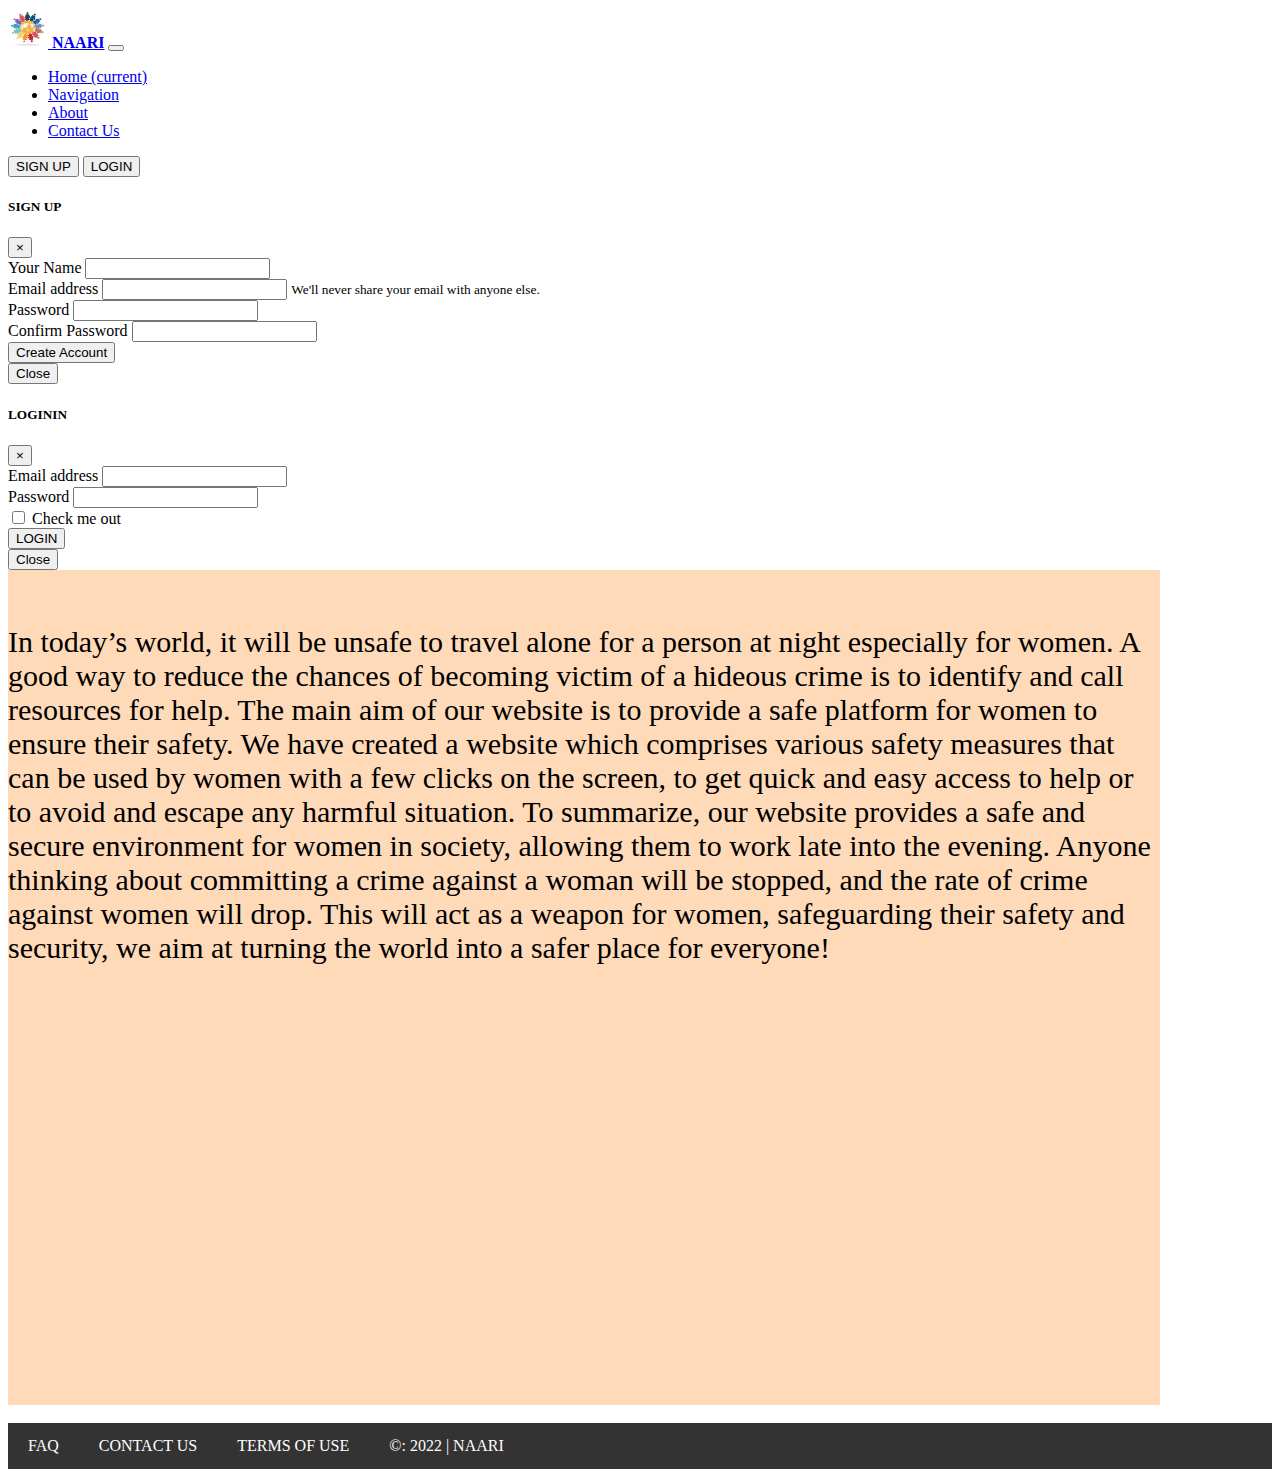
<file: idtuw hackathon/aboutus.html>
<!DOCTYPE html>
<html lang="en">
<head>
    <meta charset="UTF-8">
    <meta http-equiv="X-UA-Compatible" content="IE=edge">
    <meta name="viewport" content="width=device-width, initial-scale=1.0">
    <link
    rel="stylesheet"
    href="https://cdn.jsdelivr.net/npm/bootstrap@4.6.2/dist/css/bootstrap.min.css"
    integrity="sha384-xOolHFLEh07PJGoPkLv1IbcEPTNtaed2xpHsD9ESMhqIYd0nLMwNLD69Npy4HI+N"
    crossorigin="anonymous"
  />

  <link rel="apple-touch-icon" sizes="180x180" href="favicon_io/apple-touch-icon.png" />
  <link rel="icon" type="image/png" sizes="32x32" href="favicon_io/favicon-32x32.png" />
  <link rel="icon" type="image/png" sizes="16x16" href="favicon_io/favicon-16x16.png" />
  <link rel="manifest" href="/site.webmanifest" />
    <!-- <link rel="stylesheet" href="style.css"> -->
    <style>
        footer{
    background-color: #333;
    overflow: hidden;
    }

    

footer a{
    display: block;
    color: white;
    text-decoration: none;
    padding: 14px 20px;
    float: left;
}

    </style>
    <title>Document</title>
</head>
<body>


    <div class="maincontainer">
        <!-- NAV BAR -->
        <nav class="navbar navbar-expand-lg navbar-light bg-transparent" class="py-8" >
    
          <a class="navbar-brand" href="#">
            <img src="photo.jpeg" width="40" height="40" alt="">
          </a>
            
                
              
            <a class="navbar-brand" href="#"><b>NAARI</b></a>
            <button
              class="navbar-toggler"
              type="button"
              data-toggle="collapse"
              data-target="#navbarSupportedContent"
              aria-controls="navbarSupportedContent"
              aria-expanded="false"
              aria-label="Toggle navigation"
            >
              <span class="navbar-toggler-icon"></span>
            </button>
      
            <div class="collapse navbar-collapse" id="navbarSupportedContent">
              <ul class="navbar-nav mr-auto">
                <li class="nav-item active">
                  <a class="nav-link" href="#"
                    >Home <span class="sr-only">(current)</span></a
                  >
                </li>
    
                <li class="nav-item">
                  <a class="nav-link" href="map.html">Navigation</a>
                </li>
                <li class="nav-item">
                  <a class="nav-link" href="aboutus.html">About</a>
                </li>
                
                <li class="nav-item">
                  <a class="nav-link" href="contactus.html">Contact Us</a>
                </li>
    
                
                
              </ul>
              
              <div class="mx-2">
                <button type="button" class="btn btn-success" data-toggle="modal" data-target="#signupmodal">SIGN UP</button>
                <button type="button" class="btn btn-success" data-toggle="modal" data-target="#loginmodal">LOGIN</button>
              </div>
              
            </div>
          </nav>
    
    
    
          <!--MODAL FOR SIGNUP-->
    <!-- Modal -->
    <div class="modal fade" id="signupmodal" tabindex="-1" aria-labelledby="signupmodal" aria-hidden="true" >
      <div class="modal-dialog">
        <div class="modal-content">
          <div class="modal-header">
            <h5 class="modal-title" id="signupmodal">SIGN UP</h5>
            <button type="button" class="close" data-dismiss="modal" aria-label="Close">
              <span aria-hidden="true">&times;</span>
            </button>
          </div>
          <div class="modal-body">
            <form>
    
              <div class="form-group">
                <label for="exampleInputName1">Your Name</label>
                <input type="text" class="form-control" id="exampleInputName1" aria-describedby="textHelp">
                
              </div>
    
    
    
    
              <div class="form-group">
                <label for="exampleInputEmail1">Email address</label>
                <input type="email" class="form-control" id="exampleInputEmail1" aria-describedby="emailHelp">
                <small id="emailHelp" class="form-text text-muted">We'll never share your email with anyone else.</small>
              </div>
              <div class="form-group">
                <label for="exampleInputPassword1">Password</label>
                <input type="password" class="form-control" id="exampleInputPassword1">
              </div>
              <div class="form-group">
                <label for="cexampleInputPassword1"> Confirm Password</label>
                <input type="password" class="form-control" id="cexampleInputPassword1">
              </div>
              
              <button type="submit" class="btn btn-primary">Create Account</button>
            </form>
          </div>
          <div class="modal-footer">
            <button type="button" class="btn btn-secondary" data-dismiss="modal">Close</button>
           
          </div>
        </div>
      </div>
    </div>
    
    
    
    
    
    
    
    
    
    
    
          <!--MODAL FOR LOGININ-->
    <!-- Modal -->
    <div class="modal fade" id="loginmodal" tabindex="-1" aria-labelledby="loginmodal" aria-hidden="true">
      <div class="modal-dialog">
        <div class="modal-content">
          <div class="modal-header">
            <h5 class="modal-title" id="loginmodal">LOGININ</h5>
            <button type="button" class="close" data-dismiss="modal" aria-label="Close">
              <span aria-hidden="true">&times;</span>
            </button>
          </div>
          <div class="modal-body">
            <form>
              <div class="form-group">
                <label for="exampleInputEmail1">Email address</label>
                <input type="email" class="form-control" id="exampleInputEmail1" aria-describedby="emailHelp">
                <small id="emailHelp" class="form-text text-muted"></small>
              </div>
              <div class="form-group">
                <label for="exampleInputPassword1">Password</label>
                <input type="password" class="form-control" id="exampleInputPassword1">
              </div>
              <div class="form-group form-check">
                <input type="checkbox" class="form-check-input" id="exampleCheck1">
                <label class="form-check-label" for="exampleCheck1">Check me out</label>
              </div>
              <button type="submit" class="btn btn-primary">LOGIN</button>
            </form>
          </div>
          <div class="modal-footer">
            <button type="button" class="btn btn-secondary" data-dismiss="modal">Close</button>
            
          </div>
        </div>
      </div>
    </div>
    </div>



    <div class="container" style="background-color:peachpuff;width: 90vw;height: 90vh;font-size: 30px;padding-top: 2%;">
        <p>In today’s world, it will be unsafe to travel alone for a person at night especially for women. A good way to reduce the chances of becoming victim of a hideous crime is to identify and call resources for help. The main aim of our website is to provide a safe platform for women to ensure their safety. We have created a website which comprises various safety measures that can be used by women with a few clicks on the screen, to get quick and easy access to help or to avoid and escape any harmful situation. To summarize, our website provides a safe and secure environment for women in society, allowing them to work late into the evening. Anyone thinking about committing a crime against a woman will be stopped, and the rate of crime against women will drop. This will act as a weapon for women, safeguarding their safety and security, we aim at turning the world into a safer place for everyone!</p>
    </div>
<br>
    <footer>
        <a href="#">FAQ</a>    
        <a href="#">CONTACT US</a>    
        <a href="#">TERMS OF USE</a>       
        <a class="copyright" href="#">&COPY: 2022 | NAARI</a>    
           
      </footer>


</body>
</html>
</file>
<file: idtuw hackathon/style.css>
/* <img src="silhouette-of-four-people-against-sun-background-862848 (1).jpg" alt="" style="" width=1150px height=650px> */

.maincontainer{
    background-image: url("silhouette-of-four-people-against-sun-background-862848 (1).jpg");
    width:1150px;
    height:650px;
    margin-left:13% ;
    /* background-size: cover; */
    
}

footer{
    background-color: #333;
    overflow: hidden;
    }

    

footer a{
    display: block;
    color: white;
    text-decoration: none;
    padding: 14px 20px;
    float: left;
}


.container .box{
          color: #929796;
          background: #333;
          padding: 20px;
          display: grid;
          font-size: 20px;
          place-items: center;
          text-align: center;
          color: #fff;
          transition: 0.5s;

}
      .container .box  img{
          position: relative;
          max-width: 200px;
          margin-bottom: 10px;
          max-height: 200px;

      }
      .container .box:hover{
          background: #e91e63;

      }
      .container .box p{
          font-size: medium;
          text-align: center;
          font-weight: bold;
      }
      .container .box:nth-child(1){
          grid-column: span 2 ;
          grid-row: span 1;
      }
      .container .box:nth-child(2){
          grid-column: span 1 ;
          grid-row: span 2;
      }
      .container .box:nth-child(3){
          grid-column: span 2 ;
          grid-row: span 1;
      }
      .container .box:nth-child(4){
          grid-column: span 1 ;
          grid-row: span 2;
      }
      .container .box:nth-child(5){
          grid-column: span 2 ;
          grid-row: span 1;
      }
      .container .box:nth-child(6){
          grid-column: span 2 ;
          grid-row: span 2;
      }
      .container .box:nth-child(7){
          grid-column: span 2 ;
          grid-row: span 1;
      }

      @media(max-width: 991px){
          .container{
              grid-template-columns: repeat(auto-fill,minmax(50%,1fr));
              grid-template-rows: minmax(auto,auto);
          }
          .container .box{
              grid-column: unset !important ;
              grid-row: unset !important;
          }
        }
</file>
